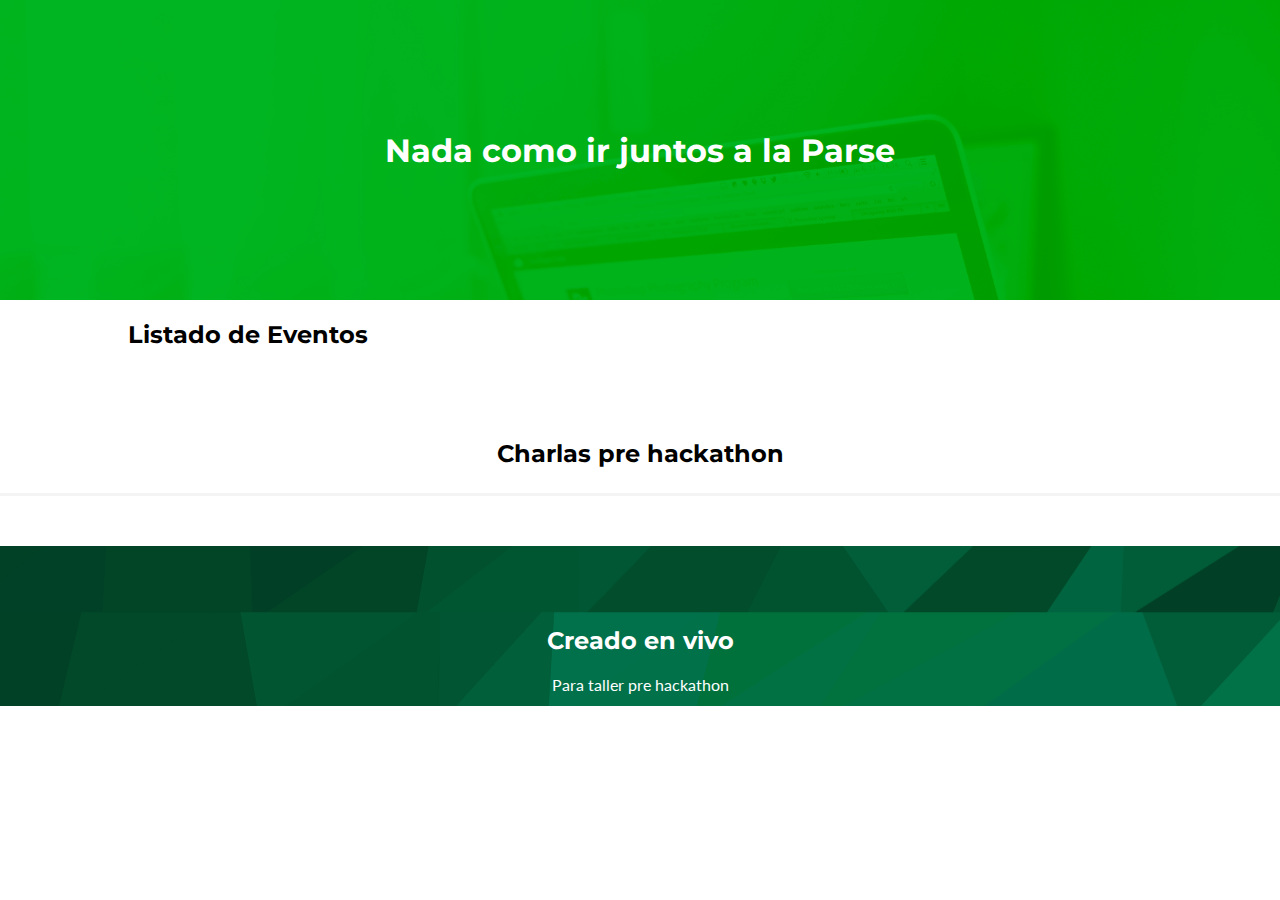
<file: app/index.html>
<!DOCTYPE html>
<html lang="es">
<head>
    <meta charset="UTF-8">
    <title>PARSE</title>

    <!-- Referencia a un archivo CSS -->
    <link rel="stylesheet" href="css/estilo.css">

    <link href='http://fonts.googleapis.com/css?family=Lato:400,700' rel='stylesheet' type='text/css'>
    <link href='http://fonts.googleapis.com/css?family=Montserrat' rel='stylesheet' type='text/css'>

    <!-- Referencia a los scripts -->
    <script src="http://code.jquery.com/jquery-1.11.3.min.js"></script>
    <script src="http://www.parsecdn.com/js/parse-1.5.0.min.js"></script>
    

</head>
<body>
    <header id="encabezado">
        <hgroup>
            <h1>Nada como ir juntos a la Parse</h1>
        </hgroup>
    </header>

    <!--Login y Register-->
    <section class="parse-login margen" hidden>
        <section class="section-login flotar-izquierda">
            <h2>Ingresar</h2>
            <form id="login-form">
                <div class="form-group">
                    <input type="text" id="login-username" name="login-username" placeholder="Usuario" required>
                </div>
                <div class="form-group">
                    <input type="password" id="login-password" name="login-password" placeholder="Contraseña" required>
                </div>
                <div class="form-group">
                    <button type="submit">Ingresar</button>
                </div>
            </form>
        </section>

        <section class="section-signup flotar-derecha">
            <h2>Registrarse</h2>
            <form id="signup-form">
                <div class="form-group">
                    <input type="text" id="signup-username" name="signup-username" placeholder="Usuario" required>
                </div>
                <div class="form-group">
                    <input type="email" id="signup-email" name="signup-email" placeholder="E-Mail" required>
                </div>
                <div class="form-group">
                    <input type="password" id="signup-password" name="signup-password" placeholder="Contraseña" required>
                </div>
                <div class="form-group">
                    <button type="submit">Registrarse</button>
                </div>
            </form>
        </section>
    </section>

    <!--Form para agregar eventos-->
    <section class="parse-body margen" hidden>
        
        <div class="form-group">
            Bienvenido <span id="user-span"></span>
            <a class="boton" id="salir">Salir</a>
        </div>

        <section class="section-form" hidden>
            <h2>Agregar Evento</h2>
            <form id="evento-form">
                <div class="form-group">
                    <input type="text" id="nombre-evento" name="nombre-evento" placeholder="Nombre Evento" required>
                </div>
                <div class="form-group">
                    <textarea type="text" id="nombre-disertante" name="nombre-disertante" placeholder="Nombres Disertantes" rows="4" required></textarea>
                </div>
                <div class="form-group">
                    <input type="date" id="fecha-evento" name="fecha-evento" placeholder="Fecha del Evento" required>
                </div>
                <div class="form-group">
                    <input type="number" id="duracion-evento" name="duracion-evento" placeholder="Duración (hs)" step="1" required>
                </div>
                <div class="form-group">
                    <textarea type="text" id="descripcion-evento" name="descripcion-evento" placeholder="Descripción del Evento/Taller" rows="4" required></textarea>
                </div>
                <div class="form-group">
                    <input type="file" id="imagen-evento" name="imagen-evento" placeholder="Imagen del Evento/taller">
                </div>
                <div class="form-group">
                    <button id="evento-enviar" type="submit">Enviar</button>
                </div>
            </form>
        </section>

    </section>

    <!--Listado de eventos, en forma de tabla-->
    <section class="section-table margen">
        <h2>Listado de Eventos</h2>
        <table id="tabla-eventos">
        </table>
    </section>

    <!--Listado principal de eventos, página principal-->
    <section class="charla">
        <header class="centrado margen">
            <h2 class="intro-texto">Charlas pre hackathon</h2>
        </header>

        <div class="linea-horizontal"></div>

        <div id="eventos">
            <!--Datos del evento o charla-->
            <!--Intercambiar la clase entre flotar-izquierda y flotar-derecha-->
            <!--<article class="margen texto-charla flotar-izquierda">
                <header>
                    <h2>Titulo del evento o charla</h2>
                </header>
                <section class="contenido">
                    <p class="charla-descripcion">
                        <strong>Descripción:</strong>
                        <p>una descripción, larga, blabla</p>
                    </p>
                    <a href="#" class="boton">Inscribirse</a>
                </section>
            </article>-->

            <!--Imagen del evento o charla-->
            <!--<div class="flyer-alto">
                <div class="flyer-contenedor">
                    <img src="img/hellojs.png" class="flyer">
                </div>
            </div>-->
        </div>

    </section>

    <footer class="footer">
        <h2>Creado en vivo</h2>
        <p>Para taller pre hackathon</p>
    </footer>

    <script src="./js/app.js"></script>

</body>
</html>
</file>
<file: app/css/estilo.css>
/* Referencia por TAG */
header {

}

/* Referencia por Clase */
.header {

}

body {
    margin: 0px 0px 0px 0px;
    padding: 0;
}

/* Referencia por ID */
#encabezado {
    height: 300px;
    background-image: url('../img/desk.png');
    background-position: center;
    background-size: cover;
    background-attachment: fixed;
    display: table;
    width: 100%;
}

hgroup {
    display: table-cell;
    vertical-align: middle;
    text-align: center;
    color: #fff;
}

.charla {
    position: relative;
}

.centrado {
    text-align: center;
}

.margen {
    margin-right: 10%;
    margin-left: 10%;
}

.intro-texto {
    padding-top: 50px;
    margin-bottom: 20px;
}

.linea-horizontal {
    width: 100%;
    height: 3px;
    background-color: #f4f4f4;
    margin-bottom: 50px;
    margin-top: 25px;
}

.texto-charla {
    width: 30%;
    margin-top: 5%;
}

.charla-descripcion {
    margin-bottom: 30px;
}

.flotar-izquierda {
    float: left;
    clear: left;
}

.flyer-alto {
    height: 400px;
}

.flyer-contenedor {
    overflow: hidden;
    width: 500px;
    right: 0px;
    position: absolute;
    display: inline-block;
}

.flyer {
    width: 550px;
    border-radius: 3px;
}

a.boton {
    text-decoration: none;
    color: black;
    font-size: 16px;
    line-height: 24px;
    border-radius: 3px;
    border: 2px solid black;
    padding: 8px 20px;
    margin-bottom: 50px;
    transition-property: background;
    transition-duration: 0.4s;
    transition-timing-function: linear;
}

a.boton:hover {
    background-color: black;
    color: white;
}

h1, h2 {
    font-family: 'Montserrat', sans-serif;
}

.footer {
    background-color: #333;
    padding-top: 60px;
    height: 100px;
    background-image: url('../img/geometric.png');
    background-attachment: fixed;
    overflow: hidden;
    width: 100%;
    text-align: center;
    color: #fff;
    position: relative;
    margin-top: 40px;
}

.flotar-derecha {
    float: right;
    clear: right;
}

.texto-derecha {
    text-align: right;
}

.flyer-contenedor-derecho {
    overflow: hidden;
    left: -150px;
    position: absolute;
}

body {
    font-family: 'Lato', sans-serif;
}

.form-group {
    padding: 5px;
}

.form-group input,
.form-group textarea {
    border: 2px solid black;
    padding: 5px;
    font-weight: bold;
    border-radius: 3px;
    width: 250px;
    font-family: 'Lato', sans-serif;
}

.form-group button {
    background-color: white;
    text-decoration: none;
    color: black;
    font-size: 16px;
    font-weight: bold;
    line-height: 24px;
    border-radius: 3px;
    border: 2px solid black;
    padding: 8px 20px;
    margin-bottom: 50px;
    transition-property: background, color;
    transition-duration: 0.4s;
    transition-timing-function: linear;
}

.form-group button:disabled {
    opacity: .5;
}

.form-group button:hover {
    background-color: black;
    color: white;
}

.form-group a#salir {
    float: right;
}

.section-table {
    clear: both;
}

.section-table table {
    width: 100%;
    border-collapse: collapse;
    border: 2px solid black;
    margin: 5px;
}

.section-table table td,
.section-table table th {
    border: 2px solid black;
    padding: 5px;
    text-align: center;
}

.section-table table th {
    background-color: black;
    color: white;
}

.div-articulo{
    margin-top: 20px;
}
</file>
